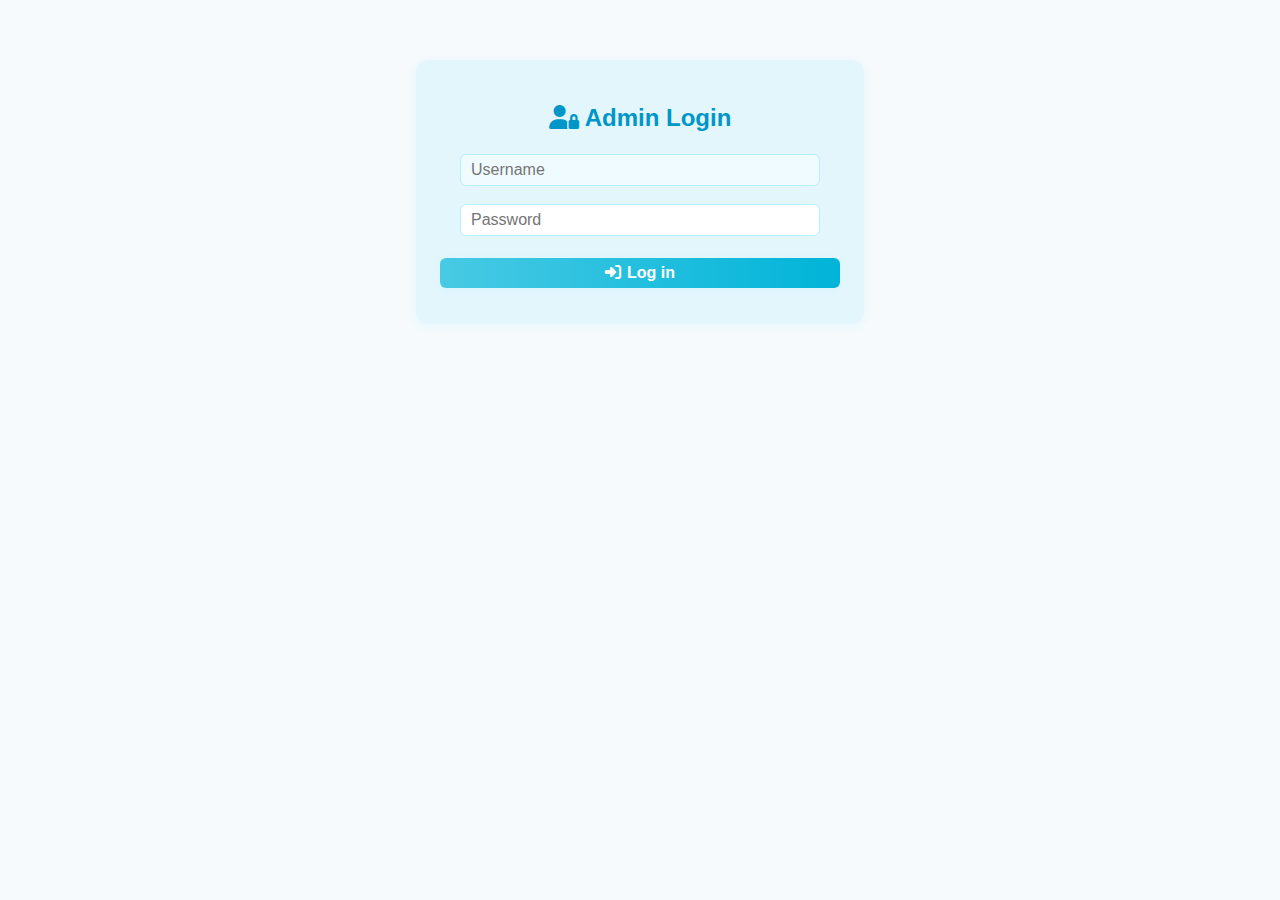
<file: templates/login.html>
<!DOCTYPE html>
<html lang="en">
<head>
    <meta charset="UTF-8">
    <meta name="viewport" content="width=device-width, initial-scale=1.0">
    <title>Admin Login</title>
    <link rel="stylesheet" href="/static/style.css">
    <link rel="stylesheet" href="https://cdnjs.cloudflare.com/ajax/libs/font-awesome/6.4.0/css/all.min.css">
    <style>
        .login-box {
            max-width: 400px;
            margin: 60px auto;
            background: #e3f6fc;
            border-radius: 12px;
            box-shadow: 0 2px 12px #b2f0ff44;
            padding: 32px 24px 24px 24px;
            text-align: center;
        }
        .login-box h2 {
            color: #0096c7;
            margin-bottom: 18px;
        }
        .login-box input {
            width: 90%;
            margin-bottom: 14px;
        }
        .login-box button {
            width: 100%;
            margin-top: 8px;
        }
        .login-box .error, .login-box .success {
            margin: 10px 0 0 0;
        }
    </style>
    <script>
        function loginAdmin(event) {
            event.preventDefault();
            var username = document.getElementById('username').value;
            var password = document.getElementById('password').value;
            fetch('/login', {
                method: 'POST',
                headers: {'Content-Type': 'application/json'},
                body: JSON.stringify({username: username, password: password})
            })
            .then(response => response.json())
            .then(data => {
                if (data.success) {
                    document.getElementById('login_result').innerHTML = '<div class="success">' + data.success + '</div>';
                    setTimeout(function() { window.location.href = '/'; }, 1000);
                } else {
                    document.getElementById('login_result').innerHTML = '<div class="error">' + (data.error || 'Login failed!') + '</div>';
                }
            })
            .catch(() => {
                document.getElementById('login_result').innerHTML = '<div class="error">Connection error!</div>';
            });
        }
    </script>
</head>
<body>
    <div class="login-box">
        <h2><i class="fa-solid fa-user-lock icon"></i>Admin Login</h2>
        <form onsubmit="loginAdmin(event)">
            <input type="text" id="username" name="username" placeholder="Username" required><br>
            <input type="password" id="password" name="password" placeholder="Password" required><br>
            <button type="submit"><i class="fa-solid fa-right-to-bracket icon"></i>Log in</button>
        </form>
        <div id="login_result"></div>
    </div>
</body>
</html>
</file>
<file: static/style.css>
body {
    background: #f7fafc;
    color: #2d3748;
    font-family: 'Segoe UI', Arial, sans-serif;
    margin: 0;
    padding: 0;
}
.container {
    max-width: 900px;
    margin: 30px auto;
    background: #fff;
    border-radius: 16px;
    box-shadow: 0 4px 24px #b2f0ff44;
    padding: 32px 24px 24px 24px;
}
.menu-desc {
    background: #e3f6fc;
    border-radius: 12px;
    padding: 16px;
    margin-bottom: 24px;
    border: 2px solid #b2f0ff;
    color: #0077b6;
    font-size: 1.1em;
    box-shadow: 0 2px 8px #b2f0ff22;
}
.author {
    color: #00b4d8;
    font-weight: bold;
    font-size: 1.1em;
    margin-bottom: 8px;
    letter-spacing: 1px;
}
.stars {
    color: #ffd700;
    font-size: 1.5em;
    letter-spacing: 2px;
    text-shadow: 1px 1px 4px #b2f0ff88;
    margin-bottom: 8px;
}
h1 {
    color: #0096c7;
    margin-bottom: 0.2em;
    text-shadow: 1px 1px 6px #b2f0ff44;
}
h2 {
    color: #00b4d8;
    margin-top: 0.5em;
    margin-bottom: 0.5em;
}
hr {
    border: none;
    border-top: 2px dashed #00b4d8;
    margin: 24px 0 16px 0;
}
label {
    color: #0077b6;
    font-weight: 500;
    display: block;
    margin-top: 8px;
}
input, button {
    border-radius: 6px;
    border: 1px solid #b2f0ff;
    padding: 6px 10px;
    margin: 4px 0 12px 0;
    font-size: 1em;
    box-sizing: border-box;
}
input[type="text"], input[type="number"], input[type="date"] {
    width: 100%;
    background: #f0fbff;
    color: #2d3748;
    transition: box-shadow 0.2s;
}
input:focus {
    outline: none;
    box-shadow: 0 0 0 2px #00b4d8;
}
button {
    background: linear-gradient(90deg, #48cae4 0%, #00b4d8 100%);
    color: #fff;
    border: none;
    font-weight: bold;
    cursor: pointer;
    transition: background 0.2s, box-shadow 0.2s;
    box-shadow: 0 2px 8px #b2f0ff33;
}
button:hover {
    background: linear-gradient(90deg, #00b4d8 0%, #48cae4 100%);
    box-shadow: 0 4px 16px #b2f0ff55;
}
.icon {
    margin-right: 6px;
}
.success, .error {
    font-weight: bold;
    margin: 10px 0;
    padding: 8px 12px;
    border-radius: 6px;
    box-shadow: 0 2px 8px #b2f0ff22;
}
.success {
    background: #d1f7c4;
    color: #2e7d32;
    border: 1px solid #a5d6a7;
}
.error {
    background: #ffe0e0;
    color: #c62828;
    border: 1px solid #ef9a9a;
}
.back-menu {
    margin-top: 18px;
    color: #0096c7;
    cursor: pointer;
    font-size: 1.1em;
    text-decoration: underline;
    transition: color 0.2s;
}
.back-menu:hover {
    color: #00b4d8;
}
.form-section {
    background: #e3f6fc;
    border-radius: 10px;
    padding: 18px 12px 10px 12px;
    margin-bottom: 24px;
    border: 1px solid #b2f0ff;
    box-shadow: 0 2px 8px #b2f0ff22;
}
@media (max-width: 600px) {
    .container {
        padding: 10px 2vw;
    }
    h1, h2 {
        font-size: 1.2em;
    }
    .form-section {
        padding: 10px 2vw 8px 2vw;
    }
    .menu-desc {
        font-size: 0.95em;
    }
}
</file>
